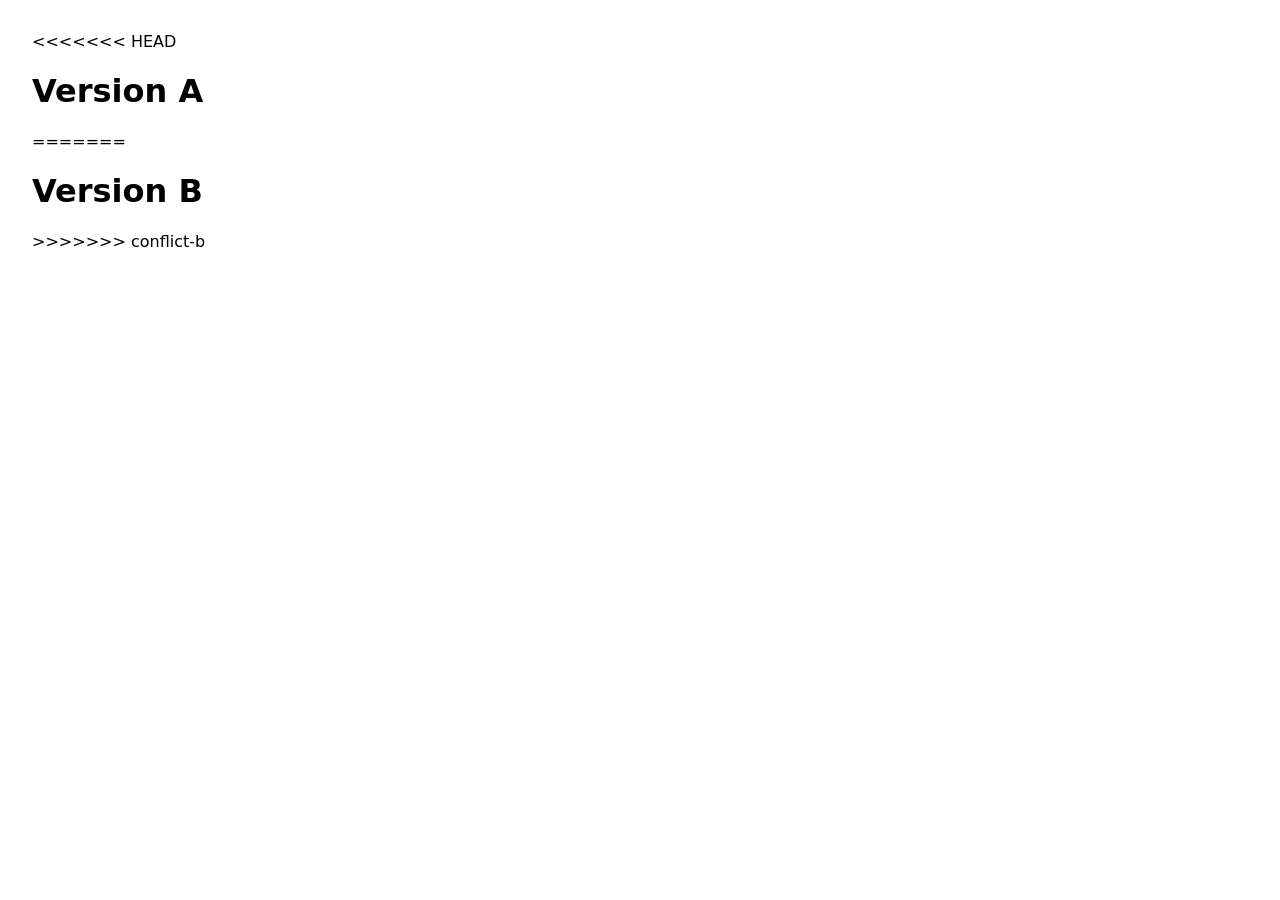
<file: index.html>
<!DOCTYPE html>
<html lang="en">
<head>
  <meta charset="utf-8">
  <title>CSP451 CheckPoint 1</title>
  <link rel="stylesheet" href="style.css">
</head>
<body>
<<<<<<< HEAD
  <h1>Version A</h1>
=======
  <h1>Version B</h1>
>>>>>>> conflict-b
  
  <!-- Conflict test by main branch -->
  <!-- Conflict test by database-connection -->

  <script src="script.js"></script>
</body>
</html>
</file>
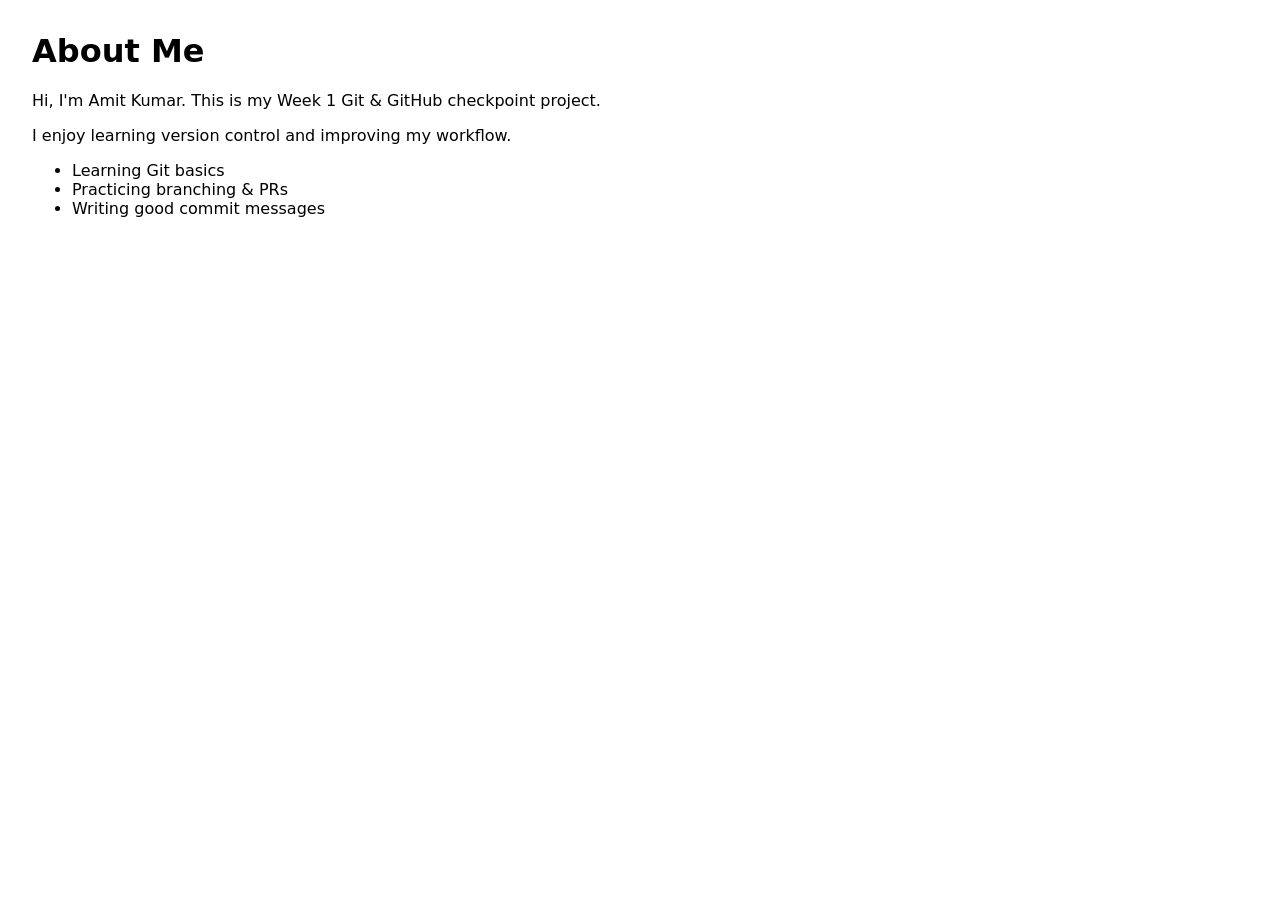
<file: about.html>
<!DOCTYPE html>
<html lang="en">
<head>
  <meta charset="utf-8">
  <title>About – Amit Kumar</title>
  <link rel="stylesheet" href="style.css">
</head>
<body>
  <h1>About Me</h1>
  <p>Hi, I'm Amit Kumar. This is my Week 1 Git & GitHub checkpoint project.</p>
</body>
</html>

<p>I enjoy learning version control and improving my workflow.</p>

<ul>
  <li>Learning Git basics</li>
  <li>Practicing branching & PRs</li>
  <li>Writing good commit messages</li>
</ul>
</file>
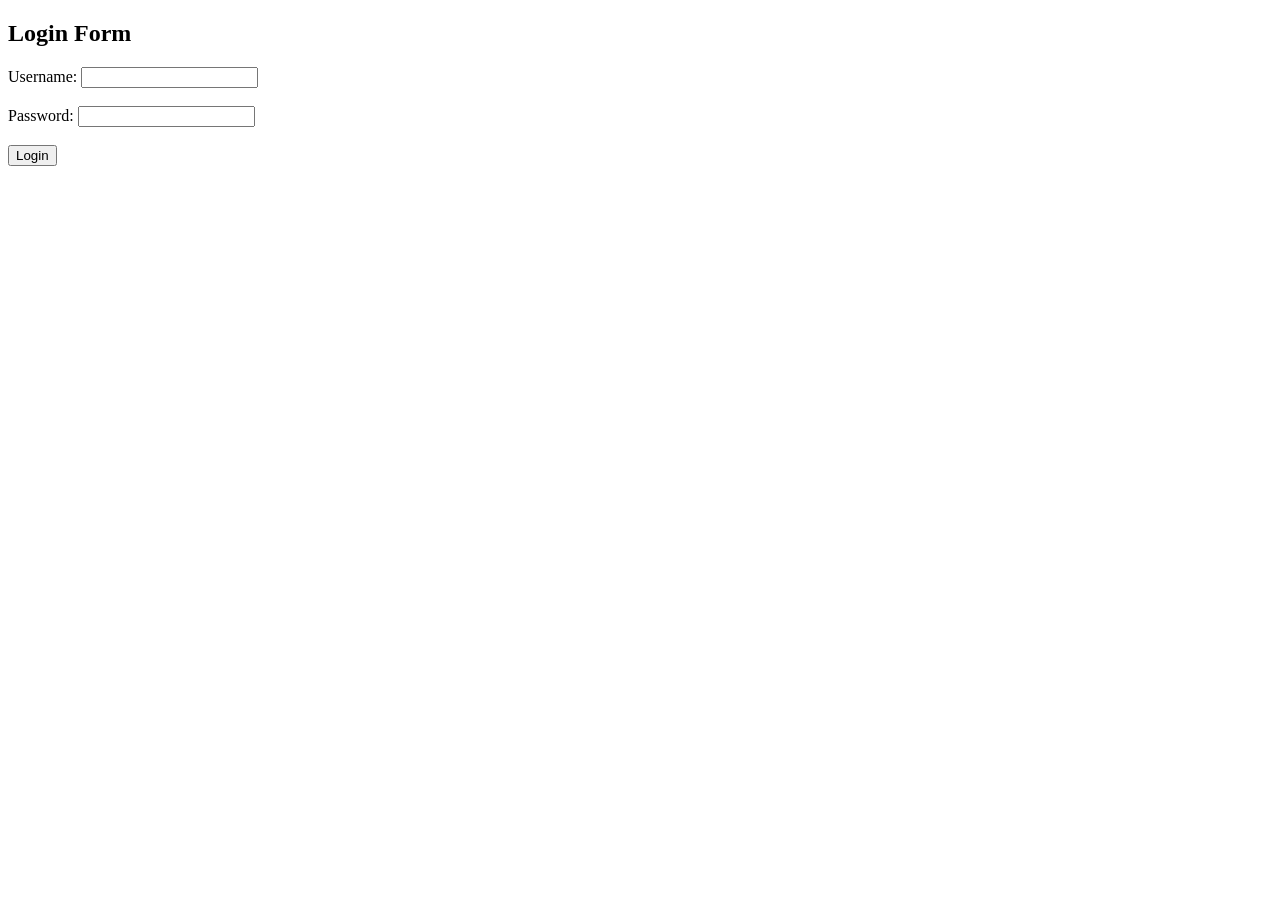
<file: public/login.html>
<!DOCTYPE html>
<html>
<head>
  <title>Login</title>
</head>
<body>
  <h2>Login Form</h2>
  <form id="loginForm">
    <label for="username">Username:</label>
    <input type="text" id="username" name="username"><br><br>
    <label for="password">Password:</label>
    <input type="password" id="password" name="password"><br><br>
    <button type="submit">Login</button>
  </form>
  <script src="../src/login.js"></script>
</body>
</html>
</file>
<file: style.css>
body { font-family: system-ui, Arial, sans-serif; margin: 2rem; }
h1 { font-size: 2rem; }
</file>
